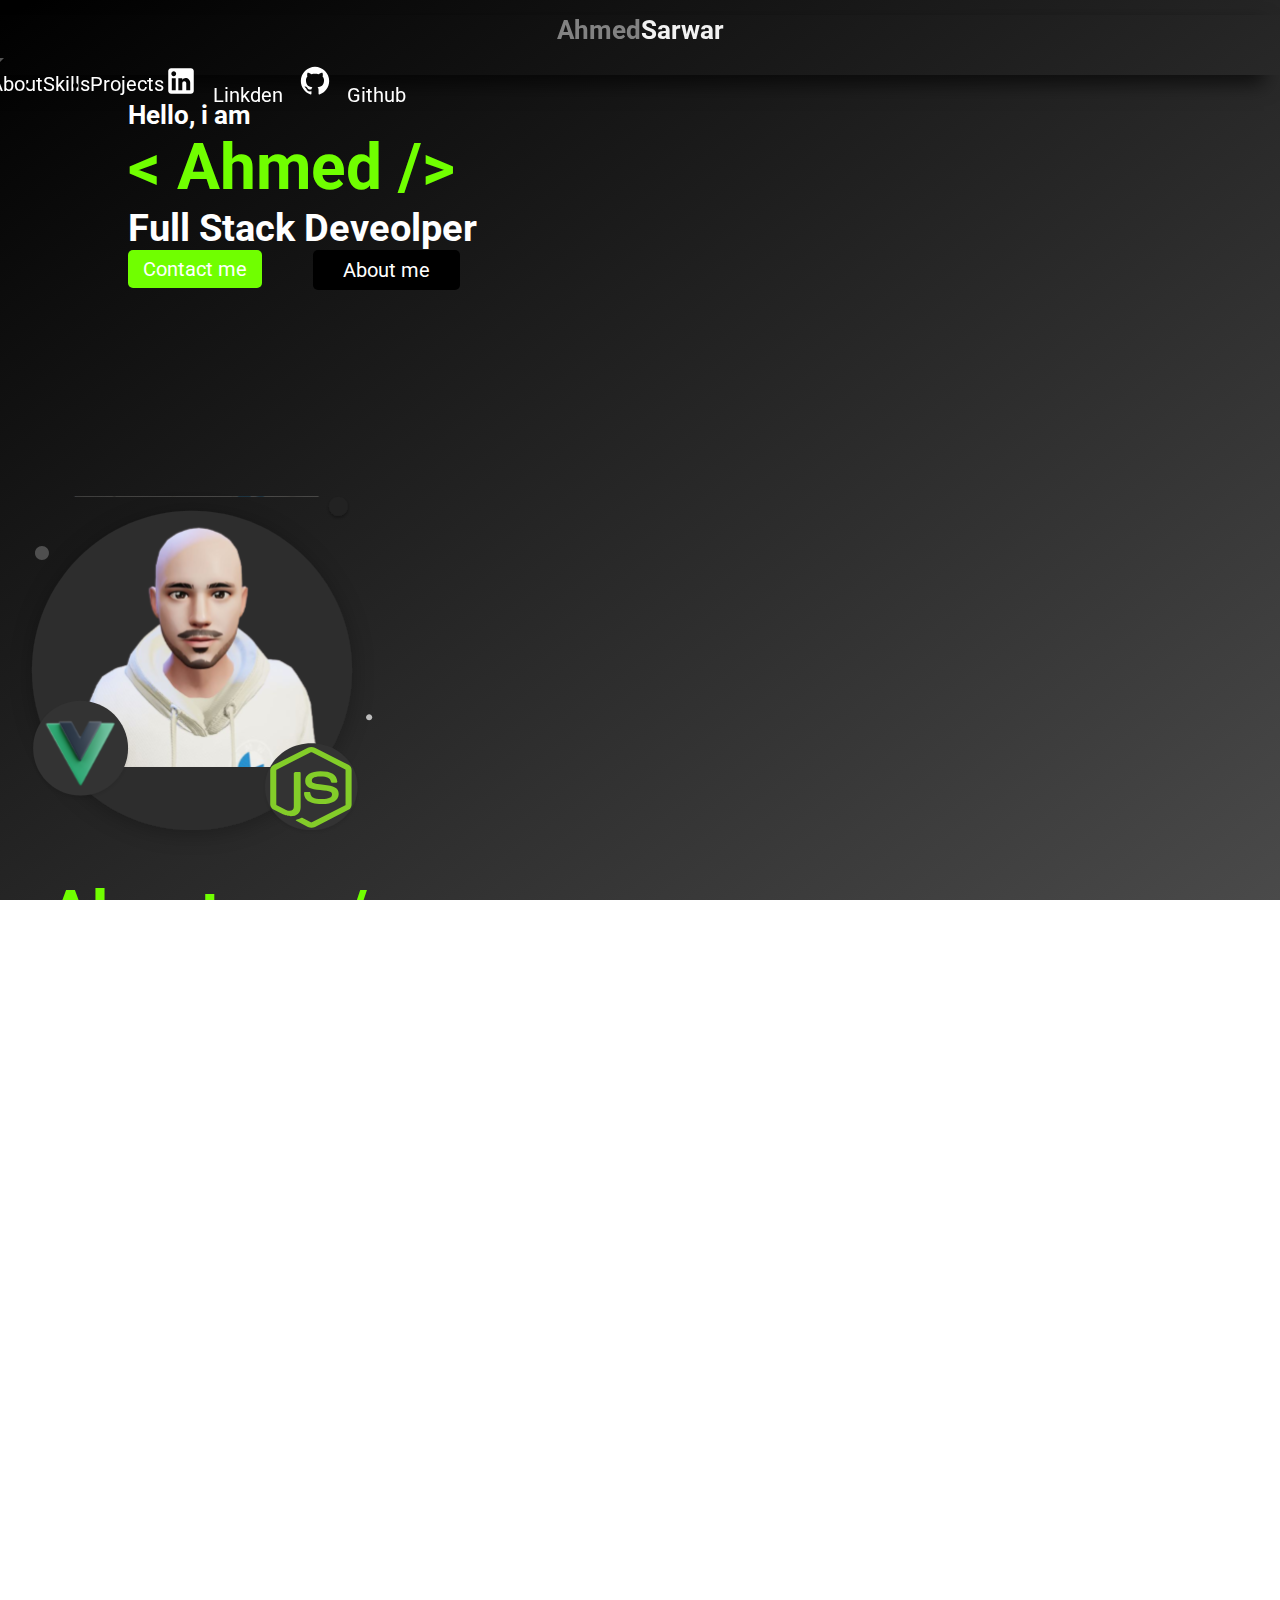
<file: index.html>
<!doctype html>
<html lang="en">
  <head>
    <meta charset="utf-8">
    <meta name="viewport" content="width=device-width, initial-scale=1">
    <title>WEB DEV PORTFOLIO</title>
    <link href="https://cdn.jsdelivr.net/npm/bootstrap@5.3.2/dist/css/bootstrap.min.css" rel="stylesheet" integrity="sha384-T3c6CoIi6uLrA9TneNEoa7RxnatzjcDSCmG1MXxSR1GAsXEV/Dwwykc2MPK8M2HN" crossorigin="anonymous">
    <link rel="stylesheet" href="style.css">
  </head>
  <body>

 <nav class="row navbar navbar-expand-lg fixes" style="position: sticky;">
    <div class="container-fluid">
    <div class="navi1 col-2 navbar-brand"><h2><span id="ahmed">Ahmed</span><span id="sarwar">Sarwar</span></h2></div>
    <button class="navbar-toggler" type="button" data-bs-toggle="collapse" data-bs-target="#navbarSupportedContent" aria-controls="navbarSupportedContent" aria-expanded="false" aria-label="Toggle navigation" style="background-color: aliceblue;">
        <span class="navbar-toggler-icon"></span>
      </button>
      <div class="collapse navbar-collapse" id="navbarSupportedContent">


        <div class="med-bg-nav">


    <div class="navi2 col-6">
        <ul class="navbar-nav ul-of-nav">
            <li class="nav-item"><a href="#Home">Home</a></li>
            <li class="nav-item"><a href="#About">About</a></li>
            <li class="nav-item"><a href="#Skills">Skills</a></li>
            <li class="nav-item"><a href="#Projects">Projects</a></li>
        </ul>
    </div>



    <div class="navi3 col-6 row">
        <div class="navi3-1 col-4"><span><img src="images/linkden.svg" alt="linkden image" class="lin-git-img"></span><span><a href="https://www.linkedin.com/in/ahmed-ali-123991220" class="lin-git-text">Linkden</a></span></div>


        <div class="navi3-2 col-4"><span><img src="images/github.svg" alt="github image" class="lin-git-img"></span><span><a href="https://github.com/ahmedsarwar7575?" class="lin-git-text">Github</a></span></div>



    </div>
    </div>
</div>
</div>
 </nav>



 <main>
<div class="container-fluid mainp">
    
    <div class="main1 container-fluid row" id="Home">
        <div class="heading-main col-md-7">
            <h3>Hello, i am</h3>
            <h1>&lt; Ahmed /&gt;</h1>
            <h2>Full Stack Deveolper</h1>
                <div class="cta">
                <div class="navi3-3 "><button type="button" class="butt-contact"><a href="form.html">Contact me</a></button></div>
                <div class="navi3-3 "><button type="button" class="butt-contact abt-me"><a href="#About">About me</a></button></div>
            </div>
        
        </div>
        <div class=" col-md-5"><img src="images/image.svg" alt="" class="img-fluid main-img"></div>
    </div>

    <div class="social-icons">
      <a href=""><img src="images/upwork.svg" alt="./images/github.svg"></a>
      <a href="https://www.linkedin.com/in/ahmed-ali-123991220"><img src="images/linkden.svg" alt="./images/github.svg"></a>
      <a href="https://wa.me/923207160645"><img src="images/whatsapp.svg" alt="./images/github.svg"></a>
      <a href="https://github.com/ahmedsarwar7575?"><img src="images/github.svg" alt="./images/github.svg"></a>
      <a href=""><img src="images/upwork.svg" alt="./images/github.svg"></a>
      <a href="ahmedsarwar7575@gmail.com"><img src="images/email.svg" alt="./images/github.svg"></a>
    </div>
    <hr>
    <div class="main2 row" id="About">
  
   
        <div class="about-main1 col-md-6">
            <h1>&lt; About me /&gt; </h1>
            <p>My name is Ahmed Sarwar, hailing from Sialkot, Pakistan. I am currently enrolled in the first semester of my Bachelor's degree in Software Engineering at NUML University, Islamabad. As a full-stack developer, I have honed my skills in <span class="mongodb">MongoDB</span>, <span class="Expressjs">Expressjs</span>, <span class="Vuejs">Vuejs</span>, and <span class="Nodejs">Nodejs</span>. My expertise doesn't stop there; I am also proficient in front-end technologies such as <b> HTML, CSS, JavaScript, jQuery,</b> and <b>Bootstrap</b>. I take pride in my comprehensive skill set and my commitment to my studies, which I believe will pave the way for a promising career in software development. I am excited about the journey ahead and the opportunities it holds.</p>
        </div>
        <div class="about-main2 col-md-6">
            <div class="abt-part2"><h2>full-stack Developer <span><img src="images/code.svg" alt=""></span></h2><a href="#">Projects</a></div> 
            <div class="abt-part2"><h2>Freelancer <span><img src="images/freelance.svg" alt=""></span></h2><a href="#">Hire me</a></div> 
        </div>
    </div>
   
   
   
   
    <div class="main3 skills" id="Skills">
        <h1>&lt; My Skills /&gt;</h1>
        <div class="skillss">
        <img src="images/skills/html.svg" alt=" Skill-img" class="img-fluid Skill-img">
        <img src="images/skills/css.svg" alt=" Skill-img" class="img-fluid Skill-img">
        <img src="images/skills/js.svg" alt=" Skill-img" class="img-fluid Skill-img">
        <img src="images/skills/vue.svg" alt=" Skill-img" class="img-fluid Skill-img">
        <img src="images/skills/jquery.svg" alt=" Skill-img" class="img-fluid Skill-img">
        <img src="images/skills/bootstrap.svg" alt=" Skill-img" class="img-fluid Skill-img">
        <img src="images/skills/node.svg" alt=" Skill-img" class="img-fluid Skill-img">
        <img src="images/skills/mongo.svg" alt=" Skill-img" class="img-fluid Skill-img">
        <img src="images/skills/express.svg" alt=" Skill-img" class="img-fluid Skill-img">
        <img src="images/skills/nuxt.svg" alt=" Skill-img" class="img-fluid Skill-img">
</div>
    </div>



    <div class="main4 " id="Projects" >

        <div id="carouselExampleCaptions" class="carousel slide caros">
            <div class="carousel-indicators">
              <button type="button" data-bs-target="#carouselExampleCaptions" data-bs-slide-to="0" class="active" aria-current="true" aria-label="Slide 1"></button>
              <button type="button" data-bs-target="#carouselExampleCaptions" data-bs-slide-to="1" aria-label="Slide 2"></button>
              <button type="button" data-bs-target="#carouselExampleCaptions" data-bs-slide-to="2" aria-label="Slide 3"></button>
            </div>

            <div class="carousel-inner">
              <div class="carousel-item active caro">
              <a href="https://ahmedsarwar7575.github.io/weatherApp/">  <img src="images/Screenshot 2024-02-25 181626.png" class="d-block w-100" alt="..." ></a>
                <div class="carousel-caption d-none d-md-block">
                  <h5>Weather App</h5>
                  <p>An web App to show the data of weather of your city.</p>
                </div>
              </div>
              <div class="carousel-item caro">
                <a href="https://ahmedsarwar7575.github.io/texttovoice/"> <img src="images/Screenshot 2024-02-25 182019.png" class="d-block w-100" alt="..."></a>
                <div class="carousel-caption d-none d-md-block">
                  <h5>Text to Voice</h5>
                  <p>Do you want to convert your text into diffrent voice and Tones?</p>
                </div>
              </div>
              <div class="carousel-item caro">
              <a href="https://ahmedsarwar7575.github.io/crypto/"> <img src="images/Screenshot 2024-02-25 182153.png" class="d-block w-100" alt="..."></a>
                <div class="carousel-caption d-none d-md-block">
                  <h5>Crypto Price</h5>
                  <p>An web App for latest Prices of Crypto Currency</p>
                </div>
              </div>
            </div>
            
            <button class="carousel-control-prev" type="button" data-bs-target="#carouselExampleCaptions" data-bs-slide="prev">
              <span class="carousel-control-prev-icon" aria-hidden="true"></span>
              <span class="visually-hidden">Previous</span>
            </button>
            <button class="carousel-control-next" type="button" data-bs-target="#carouselExampleCaptions" data-bs-slide="next">
              <span class="carousel-control-next-icon" aria-hidden="true"></span>
              <span class="visually-hidden">Next</span>
            </button>
          </div>
          
    </div>  
</div>
 </main>

 

 <footer class="row container-fluid">
  

  <div class="footer-dev2">
    <div class="foot-2">
      <div class="blog1">
      <div class="card card-foot card-foot1" style="width: 18rem;">
        <img src="images/coding.svg" class="card-img-top" alt="...">
        <div class="card-body">
          <h5 class="card-title">journey</h5>
          <p class="card-text">I started learning Web development..</p>
          <a href="#" class="btn btn-primary" style="background-color: #70FF00; border: none; outline: none; color: rgb(0, 0, 0);">Learn about my journey</a>
        </div>
      </div>

      <div class="card card-foot" style="width: 18rem;">
        <img src="images/cod.svg" class="card-img-top" alt="...">
        <div class="card-body">
          <h5 class="card-title">Mission</h5>
          <p class="card-text">I give a lot of time in web dev beacuse.....</p>
          <a href="#" class="btn btn-primary" style="background-color: #70FF00; border: none; outline: none; color: rgb(0, 0, 0);">Learn about my Mission</a>
        </div>
      </div>
    </div>
      <div class="blog2">
      <div class="card card-foot card-foot1" style="width: 18rem;">
        <img src="images/coding.svg" class="card-img-top" alt="...">
        <div class="card-body">
          <h5 class="card-title">journey</h5>
          <p class="card-text">I started learning Web development..</p>
          <a href="#" class="btn btn-primary" style="background-color: #70FF00; border: none; outline: none; color: rgb(0, 0, 0);">Learn about my journey</a>
        </div>
      </div>

      <div class="card card-foot" style="width: 18rem;">
        <img src="images/cod.svg" class="card-img-top" alt="...">
        <div class="card-body">
          <h5 class="card-title">Mission</h5>
          <p class="card-text">I give a lot of time in web dev beacuse.....</p>
          <a href="#" class="btn btn-primary" style="background-color: #70FF00; border: none; outline: none; color: rgb(0, 0, 0);">Learn about my Mission</a>
        </div>
      </div>
    </div>
      
    </div>
    <div class="foot-4">
      <h3>Email: ahmedsarwar3661@gmail.com</h3>
      <h3>Phone no: +92 3207160645</h3>
      <h3>Address: Sialkot,Punjab, Pakistan</h4>

    </div>
  </div>
 </footer>




 <script src="script.js"></script>
    <script src="https://cdn.jsdelivr.net/npm/bootstrap@5.3.2/dist/js/bootstrap.bundle.min.js" integrity="sha384-C6RzsynM9kWDrMNeT87bh95OGNyZPhcTNXj1NW7RuBCsyN/o0jlpcV8Qyq46cDfL" crossorigin="anonymous"></script>
  </body>
</html>
</file>
<file: style.css>
/* font-family: 'Courier Prime', monospace;
font-family: 'Encode Sans Expanded', sans-serif;
font-family: 'Roboto', sans-serif; */

@import url("https://fonts.googleapis.com/css2?family=Courier+Prime:ital@1&family=Encode+Sans+Expanded&family=Roboto:wght@500&display=swap");
* {
  padding: 0;
  margin: 0;
  box-sizing: border-box;
  font-family: "Roboto", sans-serif;
}
html,
body {
  width: 100%;
  height: 100%;
  background-image: linear-gradient(to top left, #4a4a4a, #000000);
  overflow-x: hidden;
}
a {
  font-family: "Roboto", sans-serif;
  text-decoration: none;
  color: #ffffff;
  font-size: 20px;
}

nav {
  position: relative;
  top: 15px;

  /* background-color: aqua; */
  height: 60px;
  width: 100%;
  box-shadow: -16px 9px 18px 0px #0000009c;
}
.navi1 h2 {
  display: flex;
  align-items: center;
  justify-content: center;
}
#ahmed {
  font-family: "Roboto", sans-serif;
  font-size: 2vw;
  color: #828282;
}
#sarwar {
  font-family: "Roboto", sans-serif;
  font-size: 2vw;
  color: #f2f2f2;
}
.ul-of-nav {
  display: flex;
  align-items: center;
  justify-content: space-evenly;
}
.ul-of-nav li a {
  font-family: "Roboto", sans-serif;
  text-decoration: none;
  color: #ffffff;
  font-size: 20px;
}
.navi3 {
  display: flex;
  align-items: center;
  justify-content: center;
}
.lin-git-img {
  width: 34px;
}
.lin-git-text {
  font-family: "Roboto", sans-serif;
  padding: 0px 15px;
  margin-top: 2px;
  position: relative;
  top: 4px;
}
.butt-contact {
  padding: 7px 15px;
  background-color: #70ff00;
  outline: none;
  border: none;
  border-radius: 5px;
}
.butt-contact:hover {
  background-color: #000000;
}
@media (max-width: 986px) {
  #ahmed,
  #sarwar {
    position: relative;
    left: 10vw;
    font-size: 5vw;
  }
}
/* nav end  */

/* main start  */

/* 
.mainp div{
    width: 100%;
   height: 80vh;
}*/
.main1 {
  height: 90vh;
  width: 100%;
  padding: 0;
  margin: 0;
  margin-top: 40px;
  /* background-color: #70FF00; */
}
.cta {
  display: flex;
  align-items: start;
  justify-content: center;
  gap: 4vw;
}
.abt-me {
  padding: 8px 30px;
  background-color: #000000;
  outline: none;
  border: none;
  border-radius: 5px;
}
.abt-me:hover {
  background-color: #70ff00;
}

.heading-main {
  display: flex;
  align-items: start;
  justify-content: center;
  flex-direction: column;
  padding-left: 10vw;
}
.heading-main h1 {
  font-family: "Roboto", sans-serif;
  font-size: 5vmax;
  color: #70ff00;
}
.heading-main h3 {
  font-family: "Roboto", sans-serif;
  font-size: 2vmax;
  color: #ffffff;
}
.heading-main h2 {
  font-family: "Roboto", sans-serif;
  font-size: 3vmax;
  color: #ffffff;
}
.exp-prj {
  display: flex;
  gap: 7vmax;
  /* width: 60%; */
}

.main-img {
  padding: 10px;
  width: 30vmax;
}

@media (max-width: 1920px) and (min-width: 1490px) {
  .main-img {
    margin-top: 7vmax;
  }
  .spandes span {
    margin-top: 10px;
  }
  .med-bg-nav {
    position: relative;
    right: 5vw;
  }
}
@media (max-width: 1490px) and (min-width: 980px) {
  .main-img {
    margin-top: 15vmax;
  }
  .med-bg-nav {
    position: relative;
    right: 5vw;
  }
  .spandes span {
    position: relative;
    bottom: 4vmax;
  }
  .span5 {
    font-size: 2.7vmax;
  }
  .exp-prj {
    gap: 10vmax;
  }
}
@media (max-width: 980px) and (min-width: 768px) {
  .main-img {
    position: relative;
    top: 25vh;
  }
  .med-bg-nav {
    position: relative;
    right: 5vw;
  }
}

@media (max-width: 768px) {
  .main-img {
    margin-top: 15vmax;
  }

  .heading-main h1 {
    font-size: 7vh;
  }
  .heading-main h3 {
    font-size: 3vh;
  }
  .main-img {
    position: relative;
    left: 12vw;
    bottom: 10vh;
  }
  /* .ul-of-nav{
        background-image: linear-gradient(to top left, #4a4a4a, #000000);
       width: 90vw;
    }*/
  .navi3 {
    width: 90vw;
  }
  .butt-contact {
    padding: 5px 15px;
  }

  .med-bg-nav {
    background-image: linear-gradient(to top left, #4a4a4a, #000000);
    width: 100vw;
    display: flex;
    align-items: center;
    justify-content: center;
    flex-direction: column;
  }
  .main3 {
    height: 90vh;
  }
}

/* About section  */

.main2 {
  /* background-color: #F2F2F2; */
  height: 70vh;
  position: relative;
  bottom: 10vh;
}
.social-icons {
  display: flex;
  align-items: center;
  justify-content: center;
  /* flex-direction: column; */
  flex-wrap: wrap;
  position: relative;
  /* bottom: 10vh; */
  gap: 5vw;
}
.social-icons a img {
  width: 50px;
}
hr {
  color: #f2f2f2;
}
.about-main1 {
  display: flex;
  flex-direction: column;
  justify-content: center;
  align-items: start;
  gap: 20px;
}
.about-main1 h1 {
  color: #70ff00;
  font-size: 5vmax;
  font-family: "Roboto", sans-serif;
}
.about-main1 p {
  font-family: "Roboto", sans-serif;
  color: #f2f2f2;
}
.mongodb {
  color: #26e936;
}
.Expressjs {
  color: rgb(188, 49, 49);
}
.Nodejs {
  color: #83cd29;
}
.Vuejs {
  color: #63b893;
}

.abt-part2 {
  background-color: #4f4f4f;
  width: 50%;
}
.abt-part2 h2 {
  font-family: "Roboto", sans-serif;
}
.abt-part2 a {
  text-decoration: underline;
  color: #70ff00;
  font-family: "Courier Prime", monospace;
}
.about-main2 {
  display: flex;
  flex-direction: column;
  justify-content: center;
  align-items: center;
  gap: 2vh;
}

.main3 {
  width: 100vw;
  height: 60vh;
  background-color: #161616;
}
.Skill-img {
  width: 140px;
}
.skillss {
  display: flex;
  align-items: center;
  justify-content: center;
  flex-wrap: wrap;
}
.skills h1 {
  color: #70ff00;
  font-size: 5vmax;
  font-family: "Roboto", sans-serif;
}

.main4 {
  height: 90vh;
  display: flex;
  align-items: center;
  justify-content: center;
}
.caros {
  width: 600px;
}
@media (max-width: 786px) {
  .Skill-img {
    width: 100px;
  }
  .main3 {
    height: 70vh;
  }
  .main2 {
    /* background-color: #F2F2F2; */
    height: 90vh;
  }
}
footer {
  width: 100vw;
  height: 80vh;
  /* background-color: #e90a0a; */
}

.footer-dev1 {
  display: flex;
  align-items: center;
  justify-content: center;
  flex-direction: column;
}
.footer-dev2 {
  display: flex;
  flex-direction: column;
}
.card-foot1{
  margin-bottom: 30px;
}
.foot-2 {
  width: 100%;
  height: 80%;
  margin: 60px 0;
  display: flex;
  flex-wrap: wrap;
  align-items: center;
  justify-content: space-around;
}

form h1 {
  font-size: 5vmax;
  color: #70ff00;
}
form button {
  padding: 7px 50px;
  background-color: #70ff00;
  outline: none;
  border: none;
  border-radius: 5px;
}
.card-foot {
  background-color: #f2f2f2;
}


.foot-4 {
  display: flex;
  align-items: center;
  justify-content: center;
  flex-direction: column;
  margin-top: 20px;
}
.blog1, .blog2{
  margin-top: 0px 60px;
}
.foot-4 h3 {
  color: #f2f2f2;
  font-size: 20px;
}

@media (min-width: 786px) {
  .med-bg-nav {
    width: 100vw;
    display: flex;
    align-items: center;
    justify-content: flex-start;
  }
}
@media (max-width: 1920px) and (min-width: 1490px) {
  .main-img {
    margin-top: 7vmax;
  }
  .spandes span {
    margin-top: 10px;
  }
  .med-bg-nav {
    position: relative;
    right: 5vw;
  }
}
@media (max-width: 1490px) and (min-width: 980px) {
  .main-img {
    margin-top: 15vmax;
  }
  .med-bg-nav {
    position: relative;
    right: 5vw;
  }
  .spandes span {
    position: relative;
    bottom: 4vmax;
  }
  .span5 {
    font-size: 2.7vmax;
  }
  .exp-prj {
    gap: 10vmax;
  }
}
@media (max-width: 980px) and (min-width: 768px) {
  .main-img {
    position: relative;
    top: 25vh;
  }
  .med-bg-nav {
    position: relative;
    right: 5vw;
  }
}

@media (max-width: 767px) {
  .blog1, .blog2{
    width: 100%;
  }
    .main-img {
    margin-top: 15vmax;
  }

  .heading-main h1 {
    font-size: 7vh;
  }
  .heading-main h3 {
    font-size: 3vh;
  }
  .main-img {
    position: relative;
    left: 12vw;
    bottom: 10vh;
  }
  /* .ul-of-nav{
            background-image: linear-gradient(to top left, #4a4a4a, #000000);
           width: 90vw;
        }*/
  .navi3 {
    width: 90vw;
  }
  .butt-contact {
    padding: 5px 15px;
  }

  .med-bg-nav {
    background-image: linear-gradient(to top left, #4a4a4a, #000000);
    width: 100vw;
    display: flex;
    align-items: center;
    justify-content: center;
    flex-direction: column;
  }
  .card-foot1, .card-foot {
    /* margin-left: 30px; */
    margin: 30px 0px 30px 30px;
  }

  form {
    margin-bottom: 50px;
  }

  footer {
    height: 100vh;
  }
  .foot-4 h3 {
    color: #f2f2f2;
    font-size: 15px;
  }


}
@media (min-width: 786px) {
  .med-bg-nav {
    width: 100vw;
    display: flex;
    align-items: center;
    justify-content: flex-start;
  }
}
</file>
